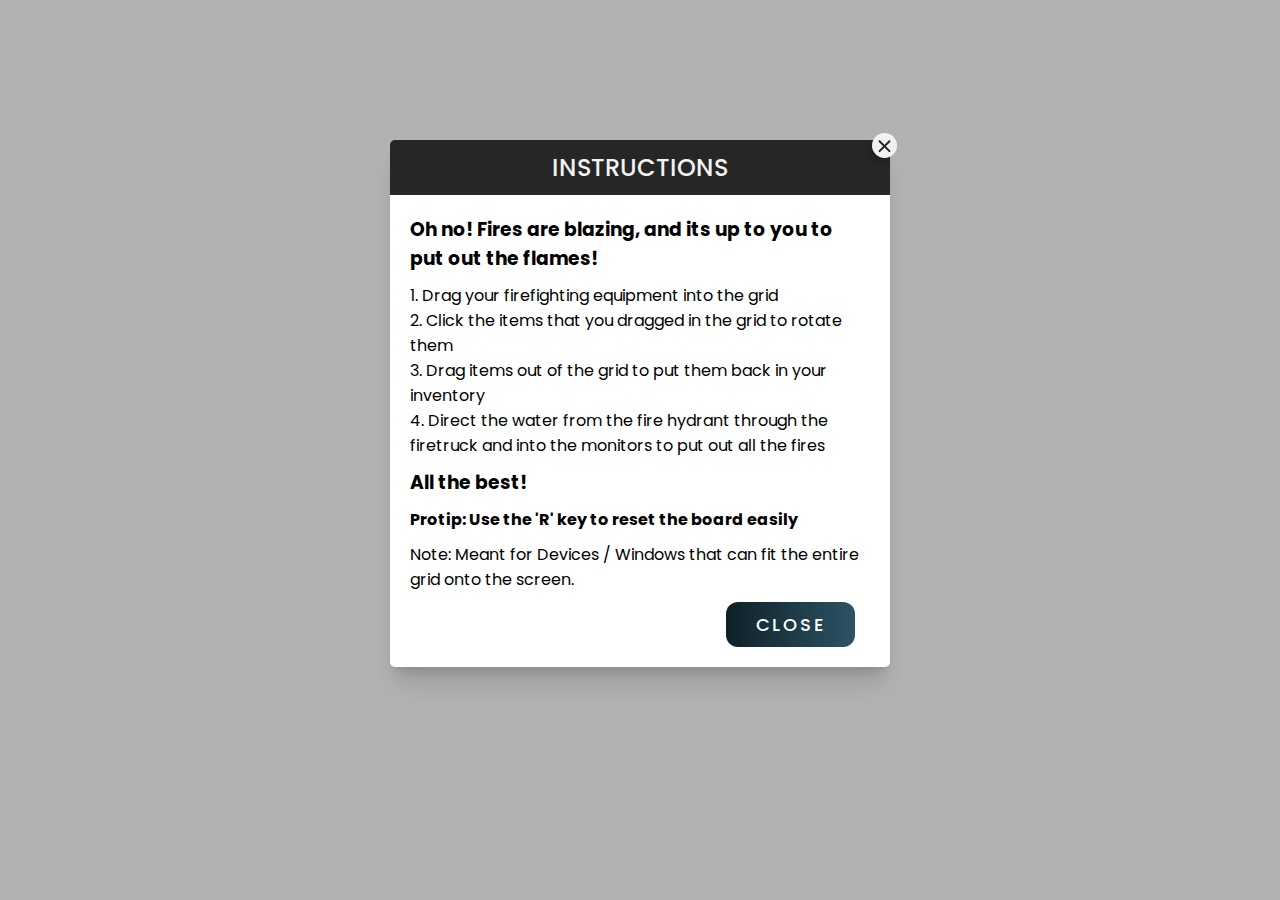
<file: views/test.html>
<!DOCTYPE html>
<html lang="en">
  <head>
    <meta charset="UTF-8" />
    <meta http-equiv="X-UA-Compatible" content="IE=edge" />
    <meta name="viewport" content="width=device-width, initial-scale=1.0" />
    <title>Document</title>
    <link rel="preconnect" href="https://fonts.googleapis.com" />
    <link rel="preconnect" href="https://fonts.gstatic.com" crossorigin />
    <link
      href="https://fonts.googleapis.com/css2?family=Poppins:wght@200;300;400;500;600&display=swap"
      rel="stylesheet"
    />
    <style>
      * {
        text-decoration: none;
        margin: 0;
        padding: 0;
        font-family: "Poppins", "sans-serif";
        box-sizing: border-box;
      }

      .buttonContainer {
        display: flex;
        align-items: center;
        justify-content: center;
        padding: 10px;
        margin-top: 20px;
      }

      /* CSS */
      .button {
        border: 0;
        border-radius: 12px;
        color: #ffffff;
        cursor: pointer;
        display: inline-block;
        font-family: "Poppins";
        font-size: 18px;
        font-weight: 500;
        line-height: 2.5;
        outline: transparent;
        padding: 0px 30px;
        text-align: center;
        text-decoration: none;
        transition: box-shadow 0.2s ease-in-out;
        user-select: none;
        -webkit-user-select: none;
        touch-action: manipulation;
        white-space: nowrap;
        transition: all 200ms ease-in;
        text-transform: uppercase;
        letter-spacing: 0.15rem;
      }
      .resetButton {
        margin-right: 15px;
        background: linear-gradient(
          to right,
          #0f2027,
          #2c5364
        ); /* W3C, IE 10+/ Edge, Firefox 16+, Chrome 26+, Opera 12+, Safari 7+ */
      }

      .resetButton:not([disabled]):hover {
        transform: scale(1.02);
        box-shadow: 0 0 0.25rem rgba(0, 0, 0, 0.5),
          -0.125rem -0.125rem 1rem rgba(15, 32, 39, 0.5),
          0.125rem 0.125rem 1rem rgba(44, 83, 68, 0.5);
      }

      .modal {
        position: fixed;
        z-index: 9999;
        left: 0;
        bottom: 0;
        top: 0;
        right: 0;
        overflow-x: hidden;
        overflow-y: auto;
        background-color: rgba(0, 0, 0, 0.3);
        padding: 20px;
        visibility: hidden;
        opacity: 0;
        transition: all 0.3s ease-in-out;
      }
      .modal .m-container {
        display: flex;
        flex-direction: column;
        width: 100%;
        max-width: 500px;
        min-height: 150px;
        height: auto;
        margin: 0 auto;
        position: relative;
        border-radius: 5px;
        margin-top: 120px;
        box-shadow: 0 20px 25px -5px rgba(0, 0, 0, 0.15),
          0 10px 10px -5px rgba(0, 0, 0, 0.1);
        opacity: 0;
        transition: all 0.3s ease-in-out;
      }
      .modal .m-container.sm-modal {
        max-width: 300px;
      }
      .modal .m-container.l-modal {
        max-width: 800px;
      }
      .modal .m-container.xl-modal {
        max-width: 80%;
      }
      .modal .m-container.full-modal {
        max-width: 100%;
      }
      .modal .m-container.bounce {
        transform: scale(0.4);
        transition: all 0.3s cubic-bezier(0.75, -0.5, 0, 2.75);
      }
      .modal .m-container.slide-from-top {
        top: -200px;
      }
      .modal .m-container.slide-from-bottom {
        bottom: -200px;
      }
      .modal .m-container.slide-from-left {
        left: -200px;
      }
      .modal .m-container.slide-from-right {
        right: -200px;
      }
      .modal .m-container .m-title {
        background-color: #262626;
        display: flex;
        align-items: center;
        justify-content: center;
        height: auto;
        width: 100%;
        margin: 0;
        padding: 10px 20px;
        border-radius: 5px 5px 0 0;
        color: #f2f2f2;
        font-weight: 500;
        /* font-size: 18px; */
        flex-wrap: wrap;
      }
      .modal .m-container .m-close {
        display: flex;
        align-items: center;
        justify-content: center;
        position: absolute;
        height: 25px;
        width: 25px;
        right: -7px;
        top: -7px;
        padding: 0;
        margin: 0;
        background-color: #f2f2f2;
        border-radius: 50%;
        transform: rotate(45deg);
        cursor: pointer;
        transition: all 100ms ease-in;
        box-shadow: 0 5px 10px -5px rgba(0, 0, 0, 0.15),
          0 10px 10px -5px rgba(0, 0, 0, 0.1);
      }

      .m-close:hover {
        transform: rotate(45deg) scale(1.2) !important;
      }

      .modal .m-container .m-close:after,
      .modal .m-container .m-close:before {
        content: "";
        display: block;
        position: absolute;
        background-color: #262626;
        border-radius: 3px;
      }
      .modal .m-container .m-close:after {
        width: 2px;
        height: 16px;
      }
      .modal .m-container .m-close:before {
        width: 16px;
        height: 2px;
      }
      .modal .m-container .m-content {
        display: block;
        background-color: #fff;
        min-height: 150px;
        width: 100%;
        height: auto;
        margin: 0;
        padding: 20px;
        border-radius: 0 0 5px 5px;
      }
      .modal .m-container .m-content .m-footer {
        display: flex;
        align-items: center;
        justify-content: flex-end;
        margin-top: 10px;
        flex-wrap: wrap;
      }
      .modal.active {
        visibility: visible;
        opacity: 1;
      }
      .modal.active .m-container {
        opacity: 1;
      }
      .modal.active .m-container.bounce {
        transform: scale(1);
      }
      .modal.active .m-container.slide-from-top {
        top: 0px;
      }
      .modal.active .m-container.slide-from-bottom {
        bottom: 0px;
      }
      .modal.active .m-container.slide-from-left {
        left: 0px;
      }
      .modal.active .m-container.slide-from-right {
        right: 0px;
      }

      #instructionToggle {
        position: absolute;
        top: 50%;
        transform: translateY(-50%);
        right: 50px;
      }
    </style>
  </head>
  <body>
    <script>
      const htmlToElement = (html) => {
        var template = document.createElement("template");
        html = html.trim(); // Never return a text node of whitespace as the result
        template.innerHTML = html;
        return template.content.firstChild;
      };
      const instructionModalString = `<h3 style="margin-bottom: 10px">
Oh no! Fires are blazing, and its up to you to put out the flames!
</h3>
<p>1. Drag your firefighting equipment into the grid</p>
<p>2. Click the items that you dragged in the grid to rotate them</p>
<p>
3. Drag items out of the grid to put them back in your inventory
</p>
<p>
4. Direct the water from the fire hydrant through the firetruck and
into the monitors to put out all the fires
</p>
<h3 style="margin-top: 10px">All the best!</h3>
<h4 style="margin-top: 10px">
Protip: Use the 'R' key to reset the board easily
</h4>
<p style="margin-top: 10px">
Note: Meant for Devices / Windows that can fit the entire grid onto
the screen.
</p>`;
      function genModal(id, title, bodyHtmlString) {
        let html = "";
        html += `
    <div class="modal ${id}" id="${id}">
        <div class="m-container slide-from-bottom">
        <h2 class="m-title">${title}</h2>
        <p class="m-close close-${id}"></p>
        <div class="m-content">
            ${bodyHtmlString}
            <div class="m-footer">
            <button class="button resetButton close-${id}">
                Close
            </button>
            </div>
        </div>
        </div>
    </div>
    `;
        const modalElem = htmlToElement(html);
        document
          .querySelector("body")
          .insertAdjacentElement("afterbegin", modalElem);
        document.addEventListener("click", function (e) {
          if (!e.target.matches(".modal")) return;
          modalElem.classList.remove("active");
        });
        document.querySelectorAll(`.close-${id}`).forEach((i) =>
          i.addEventListener("click", () => {
            document.querySelector(`#${id}`).classList.remove("active");
          })
        );
        return modalElem;
      }

      const modalElem = genModal(
        "instruction-modal",
        "INSTRUCTIONS",
        instructionModalString
      );
      setTimeout(() => modalElem.classList.add("active"), 400);
    </script>
  </body>
</html>
</file>
